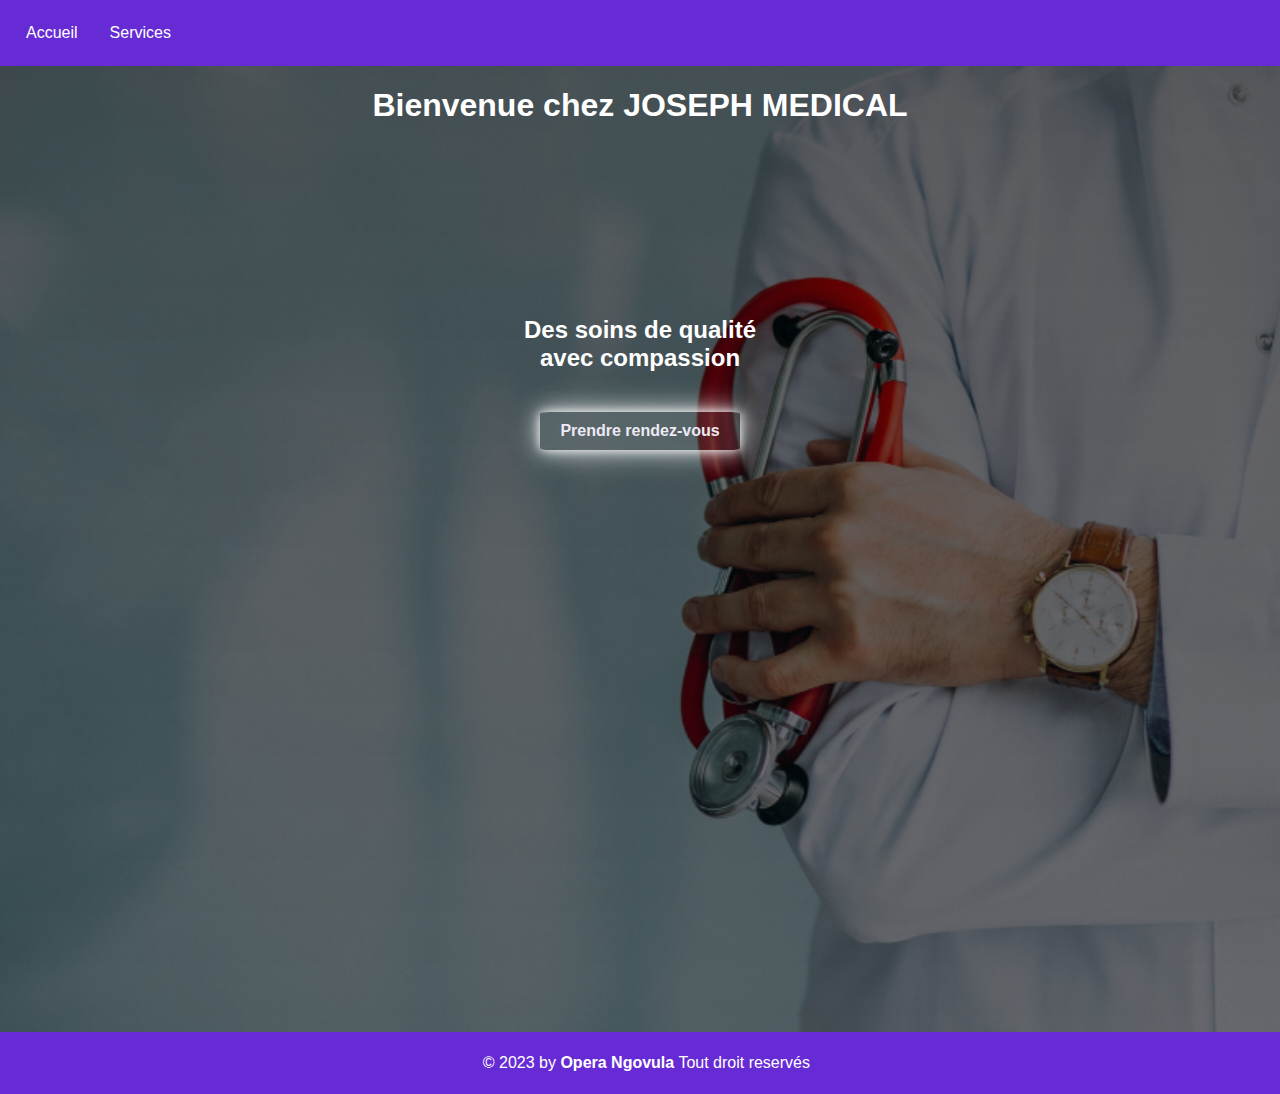
<file: index.html>
<!DOCTYPE html>
<html>
<head>
  <link rel="stylesheet" type="text/css" href="style.css">
<meta charset='Utf-8'>
</head>
<body>
 <header>
    <nav>
      <div class="menu-icon">
        <span class="bar"></span>
        <span class="bar"></span>
        <span class="bar"></span>
      </div>
      <ul class="menu">
        <li><a href="#">Accueil</a></li>
        <li><a href="service.html">Services</a></li>
  
      </ul>
    </nav>
  </header>
  <h1>Bienvenue chez JOSEPH MEDICAL</h1>
  <section class="hero-section">
    <div class="hero-content">
      <h2 class="word-animation">Des soins de qualité <br>avec compassion</h2>
      <a href="index (2).html" class="cta-button"><strong>Prendre rendez-vous</strong></a>
    </div>
  </section>
 <br>
   <br>
 <br>
   <br>
   <br>
 <br>
  <br>
   <br>
 <br>
   <br>
   <br>
 <br>
   <br>
   <br>
 <br>
   <br>
   <br>
 <br>
  <br>
   <br>
 <br>
   <br>
   <br>
 <br>
  <footer>
    <p class="copy">&copy; 2023 by <strong>Opera Ngovula</strong> Tout droit reservés</p>
  </footer>
  
    <script src="script.js" defer></script>
  </body>
  </html>
</file>
<file: style.css>
@import url('https://fonts.googleapis.com/css2?family=Quicksand:wght@300;400;500&display=swap');
 
h1 {
  align-items: center;
  color: white;
  text-align: center;
  font-family:'Trebuchet MS', 'Lucida Sans Unicode', 'Lucida Grande', 'Lucida Sans', Arial, sans-serif;
  
}
body {
  background: linear-gradient(
    rgba(3, 3, 3, 0.602), rgba(3, 3, 3, 0.52)),
    url("doc.png");
  /*background-color: black;*/
  background-size: cover;
 background-repeat: none;
  background-position: center;
  margin: 0;
  padding: 0;
  width: 100%;
  font-family: Arial, sans-serif;
 /* height: 85vh;
  width: 100%;*/
}

header {
  background-color: #662bd4;
  color: #fff;
  padding: 10px;
  
}

.menu {
  list-style-type: none;
  margin: 0;
  padding: 0;
  overflow: hidden;
}

.menu li {
  float: left;
}

.menu li a {
  display: block;
  color: #fff;
  text-align: center;
  padding: 14px 16px;
  text-decoration: none;
}

.menu li a:hover {
  background-color: #662bd4;
  opacity: 0.1;
  transform: translateY(-10px);
}

.content {
  padding: 20px;
  text-align: center;
}

.hero-section {
  text-align: center;
  padding: 150px 0;
  color: #fff;
}

.hero-content h2 {
  animation: fadeWords 2s ease-in-out infinite;
}

.cta-button {
  display: inline-block;
  background-color: #ffffff1c;
  color: #ede9f5;
  padding: 10px 20px;
  text-decoration: none;
  margin-top: 20px;
  border-radius: 5%;
  transition: background-color 0.3s ease;
  box-shadow: 0 0 10px rgba(255, 255, 255, 0.8),
  0 0 20px rgba(255, 255, 255, 0.6),
  0 0 30px rgba(255, 255, 255, 0.4),
  0 0 40px rgba(255, 255, 255, 0.2) ; 
}

.cta-button:hover {
  background-color: #ccc;
}


@keyframes fadeWords {
  0% {
    opacity: 0;
    transform: translateY(20px);
  }
  10% {
    opacity: 1;
  }
  90% {
    opacity: 1;
  }
  100% {
    opacity: 0;
    transform: translateY(-20px);
  }
}


/* Media Query pour la navigation mobile */
@media screen and (max-width: 600px) {
  .menu li {
    float: none;
  }
 body{
background-size:100%;
background-repeat:none;
background-size: cover;

 }

  .menu-icon {
    cursor: pointer;
    display: inline-block;
    margin: 10px;
  }

  .bar {
    background-color: #fff;
    display: block;
    height: 3px;
    width: 25px;
    margin: 5px 0; 
  }

  .menu {
    display: none;
    margin-top: 10px;
  }

  .menu.active {
    display: block;
  }
}

footer {
  
  left: 0;
  width: 100%;
  height: 50px;
  bottom: 0;
  background-color:#662bd4;
  color: #fff;
  padding: 0.5%;
  align-items: center;
}

.copy{
  background-color: #662bd4;
  text-align:center;
}

.strong
{
color: rgb(224, 248, 248);
}
</file>
